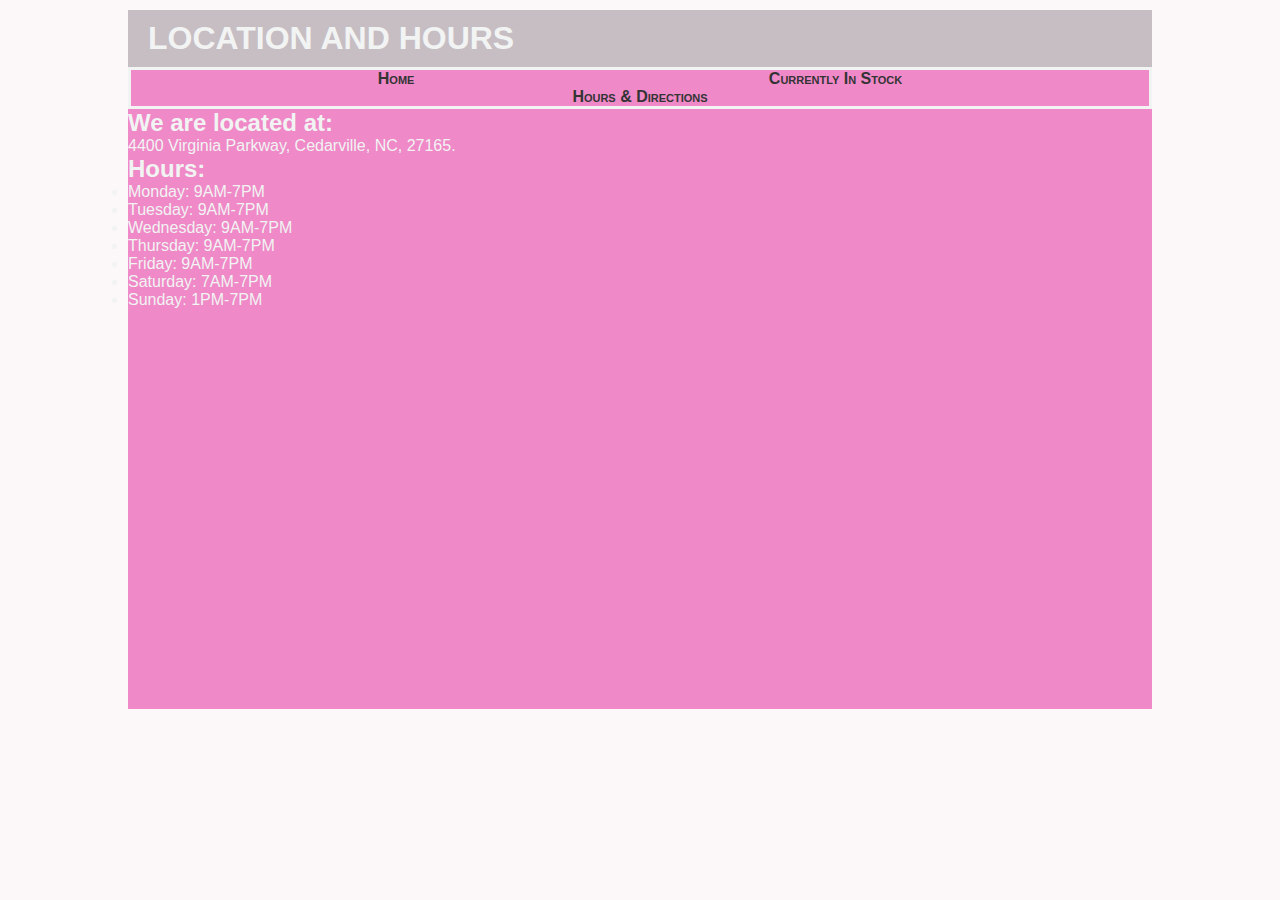
<file: Glitch-Project-2/hours-and-directions.html>
<!DOCTYPE html>
<html>
    <head>
        <meta charset="utf-8">
        <title>Lazy River - Hours and Directions</title>
        <link href="style.css" rel="stylesheet">
    </head>
    <body>
      <div class = "hours">
        
        <h1 class = "title">Location and Hours</h1>
          <div class = "nav">
            <nav><a href = "index.html">Home</a>
            <a href = "in-stock.html">Currently In Stock</a>
            <a href = "hours-and-directions.html">Hours & Directions</a></nav>
          </div>
            <div class = "hours-text">
              <h2>We are located at:</h2> 
                  <p>4400 Virginia Parkway, Cedarville, NC, 27165.</p>
                <h2>Hours:</h2>
                  <ul>
                    <li>Monday: 9AM-7PM</li>
                    <li>Tuesday: 9AM-7PM</li>
                    <li>Wednesday: 9AM-7PM</li>
                    <li>Thursday: 9AM-7PM</li>
                    <li>Friday: 9AM-7PM</li>
                    <li>Saturday: 7AM-7PM</li>
                    <li>Sunday: 1PM-7PM</li>
              </ul>
            </div>
      </div>
    </body>
</html>
</file>
<file: Glitch-Project-2/style.css>
* {
  box-sizing: border-box;
  margin: 0;
  padding: 0;
}

body {
  font-family: Helvetica, Arial, sans-serif;
  background-color: #FCF7F8;
  color: #0A090C;
  max-width:1024px;
  margin: 0 auto;
}

img {
  max-width: 100%;
}

.nav {
  text-align: center;
  font-weight: bold;
  font-variant: small-caps;
  display: block;
  border: solid; 
}

nav a {
  padding: 175px;
}

.title {
  font-size: 2rem;
  text-transform: uppercase;
  background-color: #C6BEC3;
  margin-top: 10px;
  padding: 10px 20px;
}

.subtitle {
  font-size: 1.5rem;
  font-weight: normal;
  font-style: italic;
}

.store-image {
  width: 500px;
  border-width: 10px;
  border-color: black;
  border-style: solid;
  border-radius: 25%;
}

.plant-image {
  height: 200px;
}

.home {
/*   background: url(https://freedesignfile.com/upload/2015/12/Purple-floral-dream-background-vector-02.jpg); */
  background-color: #D3855A;
  color: #F2F3F3;
  background-repeat: no-repeat;
  background-size: cover;
  padding-bottom: 300px;
}

.stock{
  background-color: #487BCA;
  color: #242424;
/*   background: url(http://www.photos-public-domain.com/wp-content/uploads/2012/06/peach-colored-fabric-with-floral-pattern-texture.jpg); */
}

.hours{
/*   background: url(http://www.vectorfree.com/media/vectors/free-green-floral-background.jpg);  */
  ;background-color: #EF89C7;
  background-repeat: no-repeat;
  background-size: cover;
  color: #F2F3F3;
  padding-bottom: 400px;

}

.hours-text {
color: #F2F3F3;
}

a {
	text-decoration: none;
	color: #343435;
}

a:hover{
	color: #50FFCF;
  text-decoration: underline;
}

a:active{
  color: #971BE8;
}
</file>
